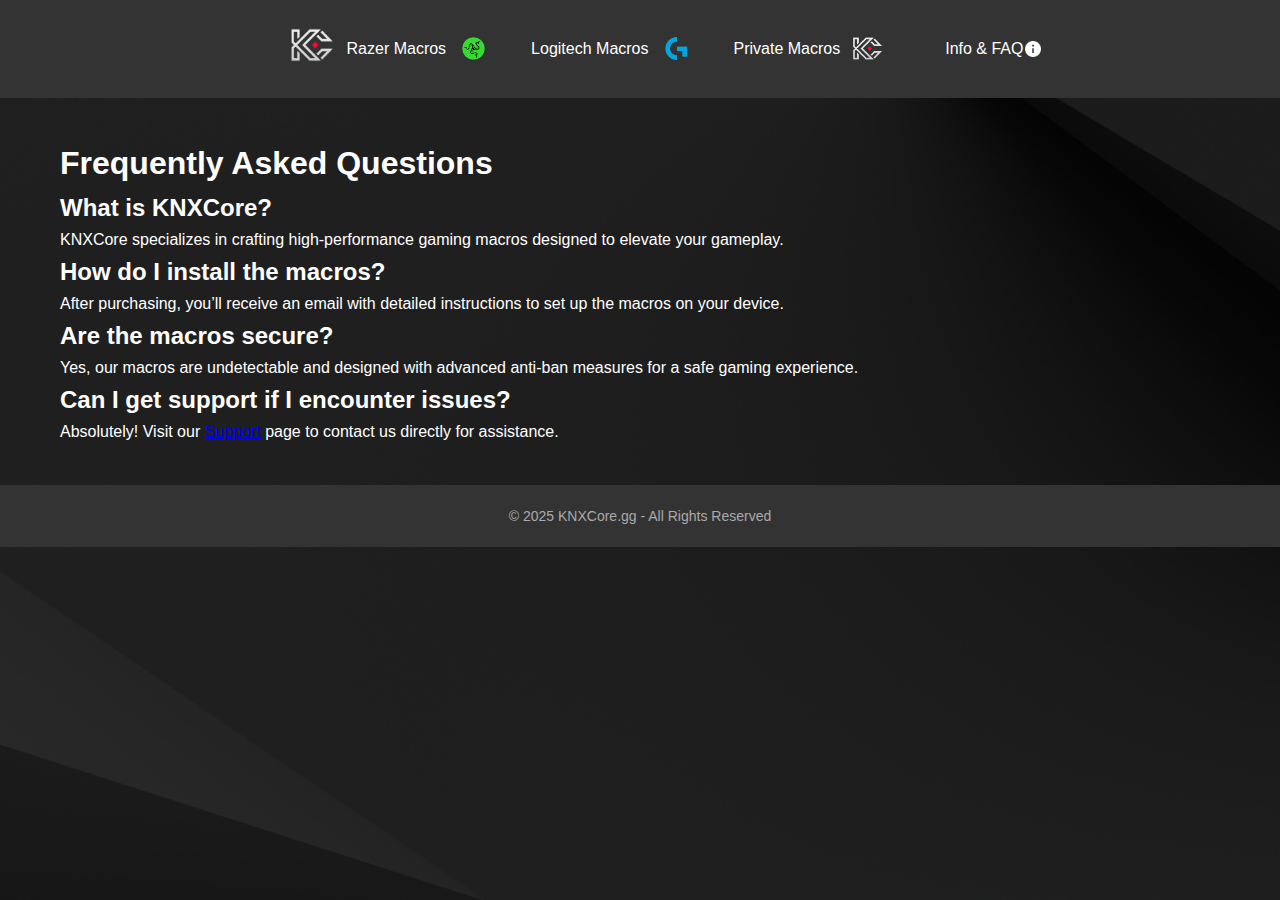
<file: faq.html>
<!DOCTYPE html>
<html lang="en">
<head>
  <meta charset="UTF-8">
  <meta name="viewport" content="width=device-width, initial-scale=1.0">
  <title>KNXCore | FAQ</title>
  <link rel="stylesheet" href="styles.css">
</head>
<body>

<!-- Header with logo and centered navigation menu -->
<header>
  <div class="logo">
    <a href="index.html"><img src="images/knxcore.png" alt="KNXCore Logo" class="logo-img"></a>
  </div>
  <nav>
    <ul>
      <li>
        <a href="#">Razer Macros<img src="images/razer-logo.png" alt="Razer Logo" class="program-logo"></a>
        <ul class="dropdown">
          <li><a href="razer-apex-legends.html"><img src="images/apex-legends-logo.png" alt="Apex Legends" class="game-logo"> Apex Legends</a></li>
          <li><a href="razer-bo6.html"><img src="images/bo6-logo.png" alt="Call of Duty" class="game-logo"> Black Ops 6</a></li>
          <li><a href="razer-mw3.html"><img src="images/mw3-logo.png" alt="Call of Duty" class="game-logo"> Modern Warfare 3</a></li>
          <li><a href="razer-cs2.html"><img src="images/cs2-logo.png" alt="CS2" class="game-logo"> CS2</a></li>
          <li><a href="razer-valorant.html"><img src="images/valorant-logo.png" alt="VAL" class="game-logo"> Valorant</a></li>
          <li><a href="razer-rust.html"><img src="images/rust-logo.png" alt="RUST" class="game-logo"> Rust</a></li>
          <li><a href="razer-the-finals.html"><img src="images/thefinals-logo.png" alt="THE FINALS" class="game-logo"> The Finals</a></li>
          <li><a href="razer-rainbow-six.html"><img src="images/rainbow6-logo.png" alt="Rainbow Six" class="game-logo"> Rainbow Six</a></li>
          <li><a href="razer-pubg.html"><img src="images/pubg-logo.png" alt="PUBG" class="game-logo"> PUBG</a></li>
        </ul>
      </li>
      <ul>
      <li>
        <a href="#">Logitech Macros<img src="images/logitech-logo.png" alt="Logitech Logo" class="program-logo"></a>
        <ul class="dropdown">
          <li><a href="logitech-apex-legends.html"><img src="images/apex-legends-logo.png" alt="Apex Legends" class="game-logo"> Apex Legends</a></li>
          <li><a href="logitech-bo6.html"><img src="images/bo6-logo.png" alt="Call of Duty" class="game-logo"> Black Ops 6</a></li>
          <li><a href="logitech-mw3.html"><img src="images/mw3-logo.png" alt="Call of Duty" class="game-logo"> Modern Warfare 3</a></li>
          <li><a href="logitech-cs2.html"><img src="images/cs2-logo.png" alt="CS2" class="game-logo"> CS2</a></li>
          <li><a href="logitech-valorant.html"><img src="images/valorant-logo.png" alt="VAL" class="game-logo"> Valorant</a></li>
          <li><a href="logitech-rust.html"><img src="images/rust-logo.png" alt="RUST" class="game-logo"> Rust</a></li>
          <li><a href="logitech-the-finals.html"><img src="images/thefinals-logo.png" alt="THE FINALS" class="game-logo"> The Finals</a></li>
          <li><a href="logitech-rainbow-six.html"><img src="images/rainbow6-logo.png" alt="Rainbow Six" class="game-logo"> Rainbow Six</a></li>
          <li><a href="logitech-pubg.html"><img src="images/pubg-logo.png" alt="PUBG" class="game-logo"> PUBG</a></li>
        </ul>
      </li>
      <ul>
      <li>
        <a href="#">Private Macros<img src="images/knxcore.png" alt="Logitech Logo" class="program-logo"></a>
        <ul class="dropdown">
          <li><a href="private-apex-legends.html"><img src="images/apex-legends-logo.png" alt="Apex Legends" class="game-logo"> Apex Legends</a></li>
          <li><a href="private-bo6.html"><img src="images/bo6-logo.png" alt="Call of Duty" class="game-logo"> Black Ops 6</a></li>
          <li><a href="priavte-mw3.html"><img src="images/mw3-logo.png" alt="Call of Duty" class="game-logo"> Modern Warfare 3</a></li>
          <li><a href="private-cs2.html"><img src="images/cs2-logo.png" alt="CS2" class="game-logo"> CS2</a></li>
          <li><a href="private-valorant.html"><img src="images/valorant-logo.png" alt="VAL" class="game-logo"> Valorant</a></li>
          <li><a href="private-rust.html"><img src="images/rust-logo.png" alt="RUST" class="game-logo"> Rust</a></li>
          <li><a href="private-the-finals.html"><img src="images/thefinals-logo.png" alt="THE FINALS" class="game-logo"> The Finals</a></li>
          <li><a href="private-rainbow-six.html"><img src="images/rainbow6-logo.png" alt="Rainbow Six" class="game-logo"> Rainbow Six</a></li>
          <li><a href="private-pubg.html"><img src="images/pubg-logo.png" alt="PUBG" class="game-logo"> PUBG</a></li>
        </ul>
      </li>
      <li>
        <li>
          <a href="#">Info & FAQ<img src="icons/info-icon.png" alt="Info Logo" class="info-logo"></a>
          <ul class="dropdown info-dropdown">
            <div class="dropdown-column">
              <li><a href="logitech-install-instructions.html"><img src="images/logitech-logo.png" alt="Logitech" class="game-logo2"> Logitech Install Instructions</a></li>
              <li><a href="razer-install-instructions.html"><img src="images/razer-logo.png" alt="Razer" class="game-logo2"> Razer Install Instructions</a></li>
            </div>
            <div class="dropdown-column">
              <li><a href="faq.html"><img src="icons/faq-icon.png" alt="FAQ" class="icon-logo"> FAQ</a></li>
              <li><a href="support.html"><img src="icons/support-icon.png" alt="Support" class="icon-logo"> Support</a></li>
              <li><a href="contact.html"><img src="icons/contact-icon.png" alt="Contact" class="icon-logo"> Contact</a></li>
            </div>
            <div class="dropdown-column">
              <li><a href="#"><img src="icons/discord-icon.png" alt="Discord" class="social-logo"> Discord</a></li>
              <li><a href="#"><img src="icons/x-icon.png" alt="X" class="social-logo"> X</a></li>
              <li><a href="#"><img src="icons/youtube-icon.png" alt="YouTube" class="social-logo"> YouTube</a></li>
            </div>
          </ul>
        </li>
  </nav>
</header>

  <!-- FAQ Section -->
  <main class="faq">
    <h1>Frequently Asked Questions</h1>
    <div class="faq-item">
      <h2>What is KNXCore?</h2>
      <p>KNXCore specializes in crafting high-performance gaming macros designed to elevate your gameplay.</p>
    </div>
    <div class="faq-item">
      <h2>How do I install the macros?</h2>
      <p>After purchasing, you’ll receive an email with detailed instructions to set up the macros on your device.</p>
    </div>
    <div class="faq-item">
      <h2>Are the macros secure?</h2>
      <p>Yes, our macros are undetectable and designed with advanced anti-ban measures for a safe gaming experience.</p>
    </div>
    <div class="faq-item">
      <h2>Can I get support if I encounter issues?</h2>
      <p>Absolutely! Visit our <a href="support.html">Support</a> page to contact us directly for assistance.</p>
    </div>
  </main>

  <!-- Footer -->
  <footer>
    <p>© 2025 KNXCore.gg - All Rights Reserved</p>
  </footer>

</body>
</html>
</file>
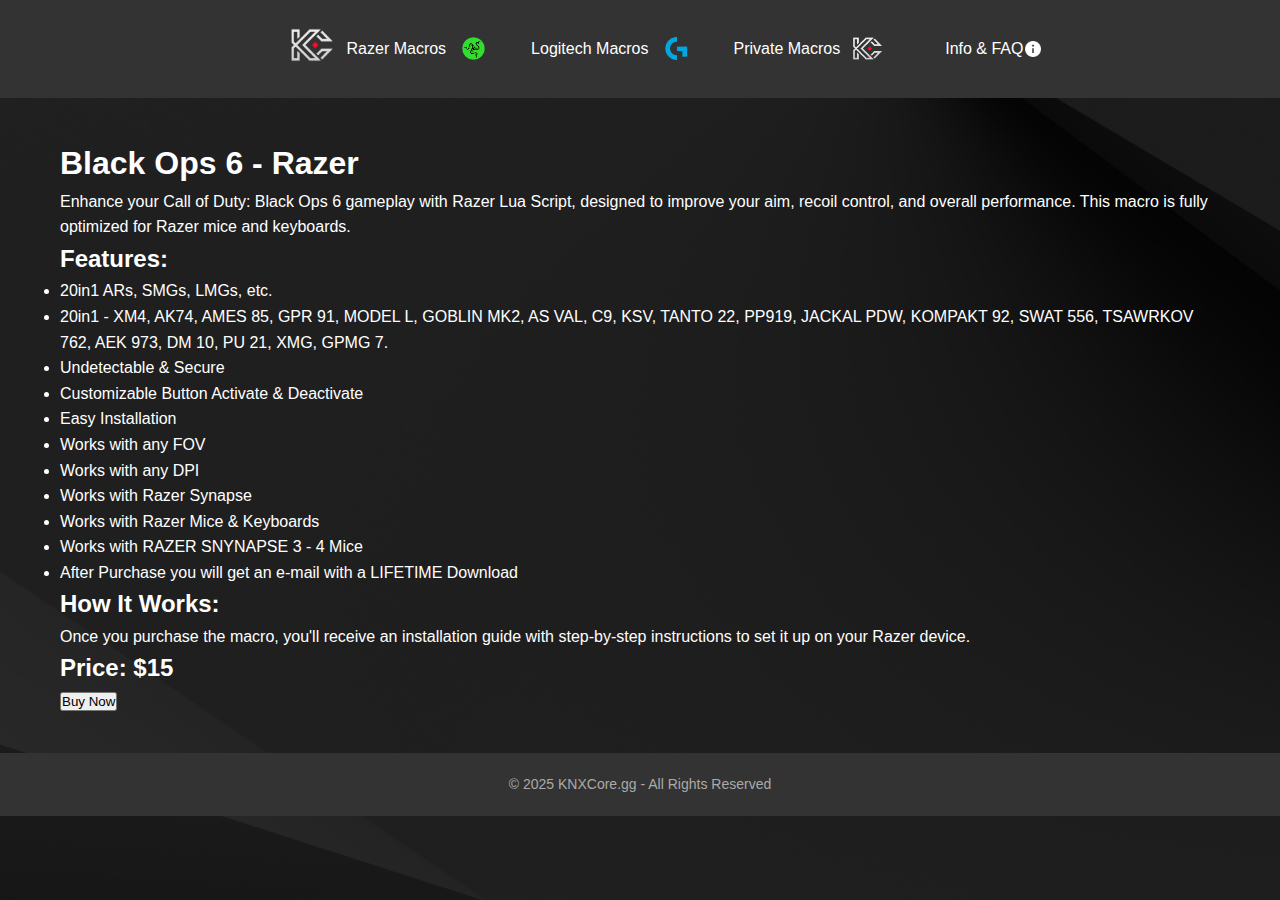
<file: logitech-cod.html>
<!DOCTYPE html>
<html lang="en">
<head>
  <meta charset="UTF-8">
  <meta name="viewport" content="width=device-width, initial-scale=1.0">
  <title>knxcore | black ops 6</title>
  <link rel="stylesheet" href="styles.css">
</head>
<body>

<!-- Header with logo and centered navigation menu -->
<header>
  <div class="logo">
    <a href="index.html"><img src="images/knxcore.png" alt="KNXCore Logo" class="logo-img"></a>
  </div>
  <nav>
    <ul>
      <li>
        <a href="#">Razer Macros<img src="images/razer-logo.png" alt="Razer Logo" class="program-logo"></a>
        <ul class="dropdown">
          <li><a href="razer-apex-legends.html"><img src="images/apex-legends-logo.png" alt="Apex Legends" class="game-logo"> Apex Legends</a></li>
          <li><a href="razer-bo6.html"><img src="images/bo6-logo.png" alt="Call of Duty" class="game-logo"> Black Ops 6</a></li>
          <li><a href="razer-mw3.html"><img src="images/mw3-logo.png" alt="Call of Duty" class="game-logo"> Modern Warfare 3</a></li>
          <li><a href="razer-cs2.html"><img src="images/cs2-logo.png" alt="CS2" class="game-logo"> CS2</a></li>
          <li><a href="razer-valorant.html"><img src="images/valorant-logo.png" alt="VAL" class="game-logo"> Valorant</a></li>
          <li><a href="razer-rust.html"><img src="images/rust-logo.png" alt="RUST" class="game-logo"> Rust</a></li>
          <li><a href="razer-the-finals.html"><img src="images/thefinals-logo.png" alt="THE FINALS" class="game-logo"> The Finals</a></li>
          <li><a href="razer-rainbow-six.html"><img src="images/rainbow6-logo.png" alt="Rainbow Six" class="game-logo"> Rainbow Six</a></li>
          <li><a href="razer-pubg.html"><img src="images/pubg-logo.png" alt="PUBG" class="game-logo"> PUBG</a></li>
        </ul>
      </li>
      <ul>
      <li>
        <a href="#">Logitech Macros<img src="images/logitech-logo.png" alt="Logitech Logo" class="program-logo"></a>
        <ul class="dropdown">
          <li><a href="logitech-apex-legends.html"><img src="images/apex-legends-logo.png" alt="Apex Legends" class="game-logo"> Apex Legends</a></li>
          <li><a href="logitech-bo6.html"><img src="images/bo6-logo.png" alt="Call of Duty" class="game-logo"> Black Ops 6</a></li>
          <li><a href="logitech-mw3.html"><img src="images/mw3-logo.png" alt="Call of Duty" class="game-logo"> Modern Warfare 3</a></li>
          <li><a href="logitech-cs2.html"><img src="images/cs2-logo.png" alt="CS2" class="game-logo"> CS2</a></li>
          <li><a href="logitech-valorant.html"><img src="images/valorant-logo.png" alt="VAL" class="game-logo"> Valorant</a></li>
          <li><a href="logitech-rust.html"><img src="images/rust-logo.png" alt="RUST" class="game-logo"> Rust</a></li>
          <li><a href="logitech-the-finals.html"><img src="images/thefinals-logo.png" alt="THE FINALS" class="game-logo"> The Finals</a></li>
          <li><a href="logitech-rainbow-six.html"><img src="images/rainbow6-logo.png" alt="Rainbow Six" class="game-logo"> Rainbow Six</a></li>
          <li><a href="logitech-pubg.html"><img src="images/pubg-logo.png" alt="PUBG" class="game-logo"> PUBG</a></li>
        </ul>
      </li>
      <ul>
      <li>
        <a href="#">Private Macros<img src="images/knxcore.png" alt="Logitech Logo" class="program-logo"></a>
        <ul class="dropdown">
          <li><a href="private-apex-legends.html"><img src="images/apex-legends-logo.png" alt="Apex Legends" class="game-logo"> Apex Legends</a></li>
          <li><a href="private-bo6.html"><img src="images/bo6-logo.png" alt="Call of Duty" class="game-logo"> Black Ops 6</a></li>
          <li><a href="priavte-mw3.html"><img src="images/mw3-logo.png" alt="Call of Duty" class="game-logo"> Modern Warfare 3</a></li>
          <li><a href="private-cs2.html"><img src="images/cs2-logo.png" alt="CS2" class="game-logo"> CS2</a></li>
          <li><a href="private-valorant.html"><img src="images/valorant-logo.png" alt="VAL" class="game-logo"> Valorant</a></li>
          <li><a href="private-rust.html"><img src="images/rust-logo.png" alt="RUST" class="game-logo"> Rust</a></li>
          <li><a href="private-the-finals.html"><img src="images/thefinals-logo.png" alt="THE FINALS" class="game-logo"> The Finals</a></li>
          <li><a href="private-rainbow-six.html"><img src="images/rainbow6-logo.png" alt="Rainbow Six" class="game-logo"> Rainbow Six</a></li>
          <li><a href="private-pubg.html"><img src="images/pubg-logo.png" alt="PUBG" class="game-logo"> PUBG</a></li>
        </ul>
      </li>
      <li>
        <li>
          <a href="#">Info & FAQ<img src="icons/info-icon.png" alt="Info Logo" class="info-logo"></a>
          <ul class="dropdown info-dropdown">
            <div class="dropdown-column">
              <li><a href="logitech-install-instructions.html"><img src="images/logitech-logo.png" alt="Logitech" class="game-logo2"> Logitech Install Instructions</a></li>
              <li><a href="razer-install-instructions.html"><img src="images/razer-logo.png" alt="Razer" class="game-logo2"> Razer Install Instructions</a></li>
            </div>
            <div class="dropdown-column">
              <li><a href="faq.html"><img src="icons/faq-icon.png" alt="FAQ" class="icon-logo"> FAQ</a></li>
              <li><a href="support.html"><img src="icons/support-icon.png" alt="Support" class="icon-logo"> Support</a></li>
              <li><a href="contact.html"><img src="icons/contact-icon.png" alt="Contact" class="icon-logo"> Contact</a></li>
            </div>
            <div class="dropdown-column">
              <li><a href="#"><img src="icons/discord-icon.png" alt="Discord" class="social-logo"> Discord</a></li>
              <li><a href="#"><img src="icons/x-icon.png" alt="X" class="social-logo"> X</a></li>
              <li><a href="#"><img src="icons/youtube-icon.png" alt="YouTube" class="social-logo"> YouTube</a></li>
            </div>
          </ul>
        </li>
  </nav>
</header>

  <main>
    <section class="script-details">
      <h1>Black Ops 6 - Razer</h1>
      <p>Enhance your Call of Duty: Black Ops 6 gameplay with Razer Lua Script, designed to improve your aim, recoil control, and overall performance. This macro is fully optimized for Razer mice and keyboards.</p>
      
      <h2>Features:</h2>
      <ul>
        <li>20in1 ARs, SMGs, LMGs, etc.</li>
        <li>20in1 - XM4, AK74, AMES 85, GPR 91, MODEL L, GOBLIN MK2, AS VAL, C9, KSV, TANTO 22, PP919, JACKAL PDW, KOMPAKT 92, SWAT 556, TSAWRKOV 762, AEK 973, DM 10, PU 21, XMG, GPMG 7.</li>
        <li>Undetectable & Secure</li>
        <li>Customizable Button Activate & Deactivate</li>
        <li>Easy Installation</li>
        <li>Works with any FOV</li>
        <li>Works with any DPI</li>
        <li>Works with Razer Synapse</li>
        <li>Works with Razer Mice & Keyboards</li>
        <li>Works with RAZER SNYNAPSE 3 - 4 Mice</li>
        <li>After Purchase you will get an e-mail with a LIFETIME Download</li>
      </ul>

      <h2>How It Works:</h2>
      <p>Once you purchase the macro, you'll receive an installation guide with step-by-step instructions to set it up on your Razer device.</p>

      <h2>Price: $15</h2>

      <div class="purchase-section">
        <button onclick="window.location.href='purchase-page.html'">Buy Now</button>
      </div>
    </section>
  </main>

  <footer>
    <p>© 2025 KNXCore.gg - All Rights Reserved</p>
  </footer>

  <script src="script.js"></script>
</body>
</html>
</file>
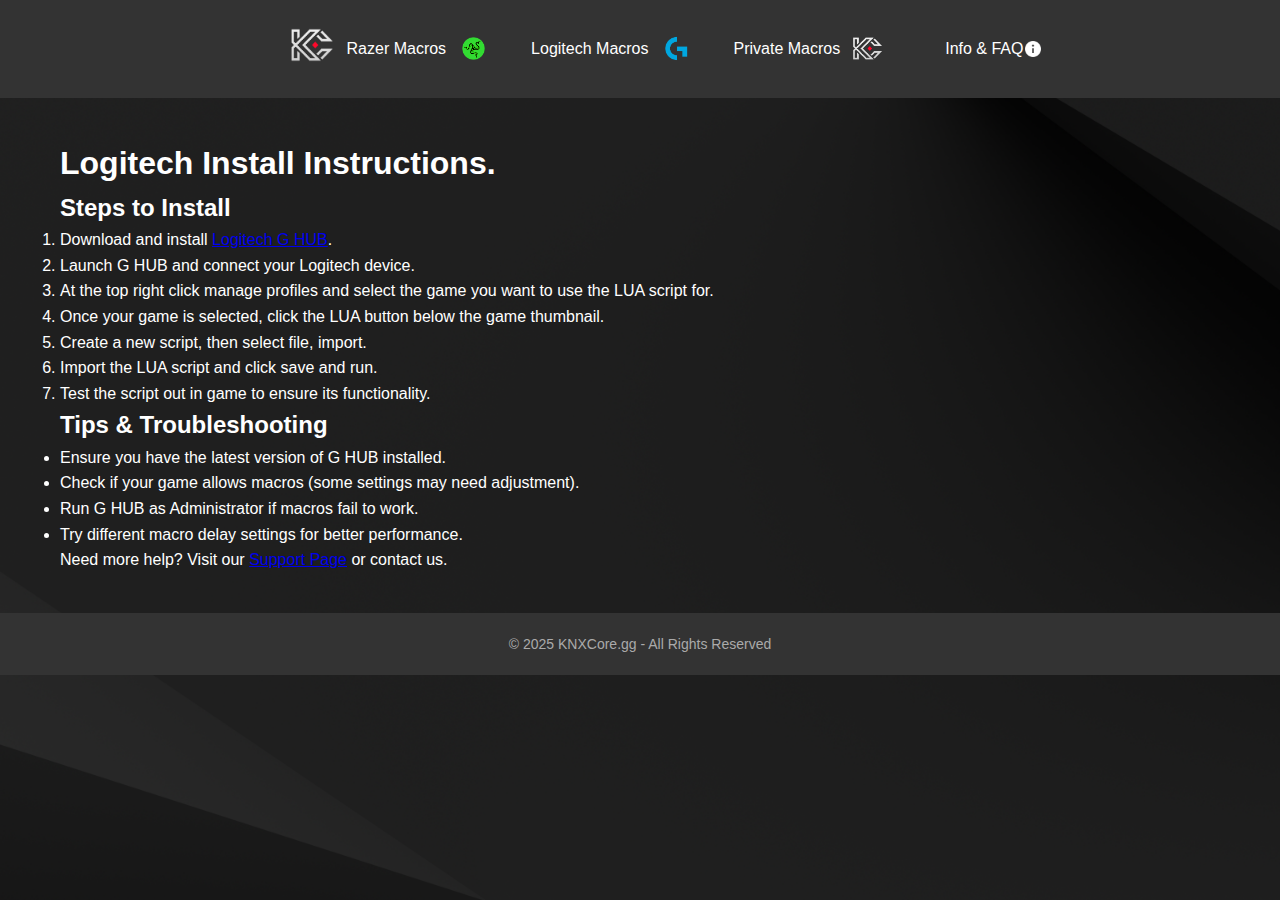
<file: logitech-install-instructions.html>
<!DOCTYPE html>
<html lang="en">
<head>
  <meta charset="UTF-8">
  <meta name="viewport" content="width=device-width, initial-scale=1.0">
  <title>KNXCore | FAQ</title>
  <link rel="stylesheet" href="styles.css">
</head>
<body>

<!-- Header with logo and centered navigation menu -->
<header>
  <div class="logo">
    <a href="index.html"><img src="images/knxcore.png" alt="KNXCore Logo" class="logo-img"></a>
  </div>
  <nav>
    <ul>
      <li>
        <a href="#">Razer Macros<img src="images/razer-logo.png" alt="Razer Logo" class="program-logo"></a>
        <ul class="dropdown">
          <li><a href="razer-apex-legends.html"><img src="images/apex-legends-logo.png" alt="Apex Legends" class="game-logo"> Apex Legends</a></li>
          <li><a href="razer-bo6.html"><img src="images/bo6-logo.png" alt="Call of Duty" class="game-logo"> Black Ops 6</a></li>
          <li><a href="razer-mw3.html"><img src="images/mw3-logo.png" alt="Call of Duty" class="game-logo"> Modern Warfare 3</a></li>
          <li><a href="razer-cs2.html"><img src="images/cs2-logo.png" alt="CS2" class="game-logo"> CS2</a></li>
          <li><a href="razer-valorant.html"><img src="images/valorant-logo.png" alt="VAL" class="game-logo"> Valorant</a></li>
          <li><a href="razer-rust.html"><img src="images/rust-logo.png" alt="RUST" class="game-logo"> Rust</a></li>
          <li><a href="razer-the-finals.html"><img src="images/thefinals-logo.png" alt="THE FINALS" class="game-logo"> The Finals</a></li>
          <li><a href="razer-rainbow-six.html"><img src="images/rainbow6-logo.png" alt="Rainbow Six" class="game-logo"> Rainbow Six</a></li>
          <li><a href="razer-pubg.html"><img src="images/pubg-logo.png" alt="PUBG" class="game-logo"> PUBG</a></li>
        </ul>
      </li>
      <ul>
      <li>
        <a href="#">Logitech Macros<img src="images/logitech-logo.png" alt="Logitech Logo" class="program-logo"></a>
        <ul class="dropdown">
          <li><a href="logitech-apex-legends.html"><img src="images/apex-legends-logo.png" alt="Apex Legends" class="game-logo"> Apex Legends</a></li>
          <li><a href="logitech-bo6.html"><img src="images/bo6-logo.png" alt="Call of Duty" class="game-logo"> Black Ops 6</a></li>
          <li><a href="logitech-mw3.html"><img src="images/mw3-logo.png" alt="Call of Duty" class="game-logo"> Modern Warfare 3</a></li>
          <li><a href="logitech-cs2.html"><img src="images/cs2-logo.png" alt="CS2" class="game-logo"> CS2</a></li>
          <li><a href="logitech-valorant.html"><img src="images/valorant-logo.png" alt="VAL" class="game-logo"> Valorant</a></li>
          <li><a href="logitech-rust.html"><img src="images/rust-logo.png" alt="RUST" class="game-logo"> Rust</a></li>
          <li><a href="logitech-the-finals.html"><img src="images/thefinals-logo.png" alt="THE FINALS" class="game-logo"> The Finals</a></li>
          <li><a href="logitech-rainbow-six.html"><img src="images/rainbow6-logo.png" alt="Rainbow Six" class="game-logo"> Rainbow Six</a></li>
          <li><a href="logitech-pubg.html"><img src="images/pubg-logo.png" alt="PUBG" class="game-logo"> PUBG</a></li>
        </ul>
      </li>
      <ul>
      <li>
        <a href="#">Private Macros<img src="images/knxcore.png" alt="Logitech Logo" class="program-logo"></a>
        <ul class="dropdown">
          <li><a href="private-apex-legends.html"><img src="images/apex-legends-logo.png" alt="Apex Legends" class="game-logo"> Apex Legends</a></li>
          <li><a href="private-bo6.html"><img src="images/bo6-logo.png" alt="Call of Duty" class="game-logo"> Black Ops 6</a></li>
          <li><a href="priavte-mw3.html"><img src="images/mw3-logo.png" alt="Call of Duty" class="game-logo"> Modern Warfare 3</a></li>
          <li><a href="private-cs2.html"><img src="images/cs2-logo.png" alt="CS2" class="game-logo"> CS2</a></li>
          <li><a href="private-valorant.html"><img src="images/valorant-logo.png" alt="VAL" class="game-logo"> Valorant</a></li>
          <li><a href="private-rust.html"><img src="images/rust-logo.png" alt="RUST" class="game-logo"> Rust</a></li>
          <li><a href="private-the-finals.html"><img src="images/thefinals-logo.png" alt="THE FINALS" class="game-logo"> The Finals</a></li>
          <li><a href="private-rainbow-six.html"><img src="images/rainbow6-logo.png" alt="Rainbow Six" class="game-logo"> Rainbow Six</a></li>
          <li><a href="private-pubg.html"><img src="images/pubg-logo.png" alt="PUBG" class="game-logo"> PUBG</a></li>
        </ul>
      </li>
      <li>
        <li>
          <a href="#">Info & FAQ<img src="icons/info-icon.png" alt="Info Logo" class="info-logo"></a>
          <ul class="dropdown info-dropdown">
            <div class="dropdown-column">
              <li><a href="logitech-install-instructions.html"><img src="images/logitech-logo.png" alt="Logitech" class="game-logo2"> Logitech Install Instructions</a></li>
              <li><a href="razer-install-instructions.html"><img src="images/razer-logo.png" alt="Razer" class="game-logo2"> Razer Install Instructions</a></li>
            </div>
            <div class="dropdown-column">
              <li><a href="faq.html"><img src="icons/faq-icon.png" alt="FAQ" class="icon-logo"> FAQ</a></li>
              <li><a href="support.html"><img src="icons/support-icon.png" alt="Support" class="icon-logo"> Support</a></li>
              <li><a href="contact.html"><img src="icons/contact-icon.png" alt="Contact" class="icon-logo"> Contact</a></li>
            </div>
            <div class="dropdown-column">
              <li><a href="#"><img src="icons/discord-icon.png" alt="Discord" class="social-logo"> Discord</a></li>
              <li><a href="#"><img src="icons/x-icon.png" alt="X" class="social-logo"> X</a></li>
              <li><a href="#"><img src="icons/youtube-icon.png" alt="YouTube" class="social-logo"> YouTube</a></li>
            </div>
          </ul>
        </li>
  </nav>
</header>

  <!-- FAQ Section -->
  <main class="install-page">
    <h1>Logitech Install Instructions.</h1>
    
    <section class="install-guide">
        <h2>Steps to Install</h2>
        <ol>
            <li>Download and install <a href="https://www.logitechg.com/en-us/innovation/g-hub.html?srsltid=AfmBOor56aU1ONJ9r2M-JiyXKtgPmFXhRB1AwqPCE8nToDPQEQXOnJXi" target="_blank">Logitech G HUB</a>.</li>
            <li>Launch G HUB and connect your Logitech device.</li>
            <li>At the top right click manage profiles and select the game you want to use the LUA script for.</li>
            <li>Once your game is selected, click the LUA button below the game thumbnail.</li>
            <li>Create a new script, then select file, import.</li>
            <li>Import the LUA script and click save and run.</li>
            <li>Test the script out in game to ensure its functionality.</li>
        </ol>
    </section>
  
    <section class="tips">
        <h2>Tips & Troubleshooting</h2>
        <ul>
            <li>Ensure you have the latest version of G HUB installed.</li>
            <li>Check if your game allows macros (some settings may need adjustment).</li>
            <li>Run G HUB as Administrator if macros fail to work.</li>
            <li>Try different macro delay settings for better performance.</li>
        </ul>
    </section>
  
    <div class="contact">
        <p>Need more help? Visit our <a href="support.html">Support Page</a> or contact us.</p>
    </div>
  </main>

  <!-- Footer -->
  <footer>
    <p>© 2025 KNXCore.gg - All Rights Reserved</p>
  </footer>

</body>
</html>
</file>
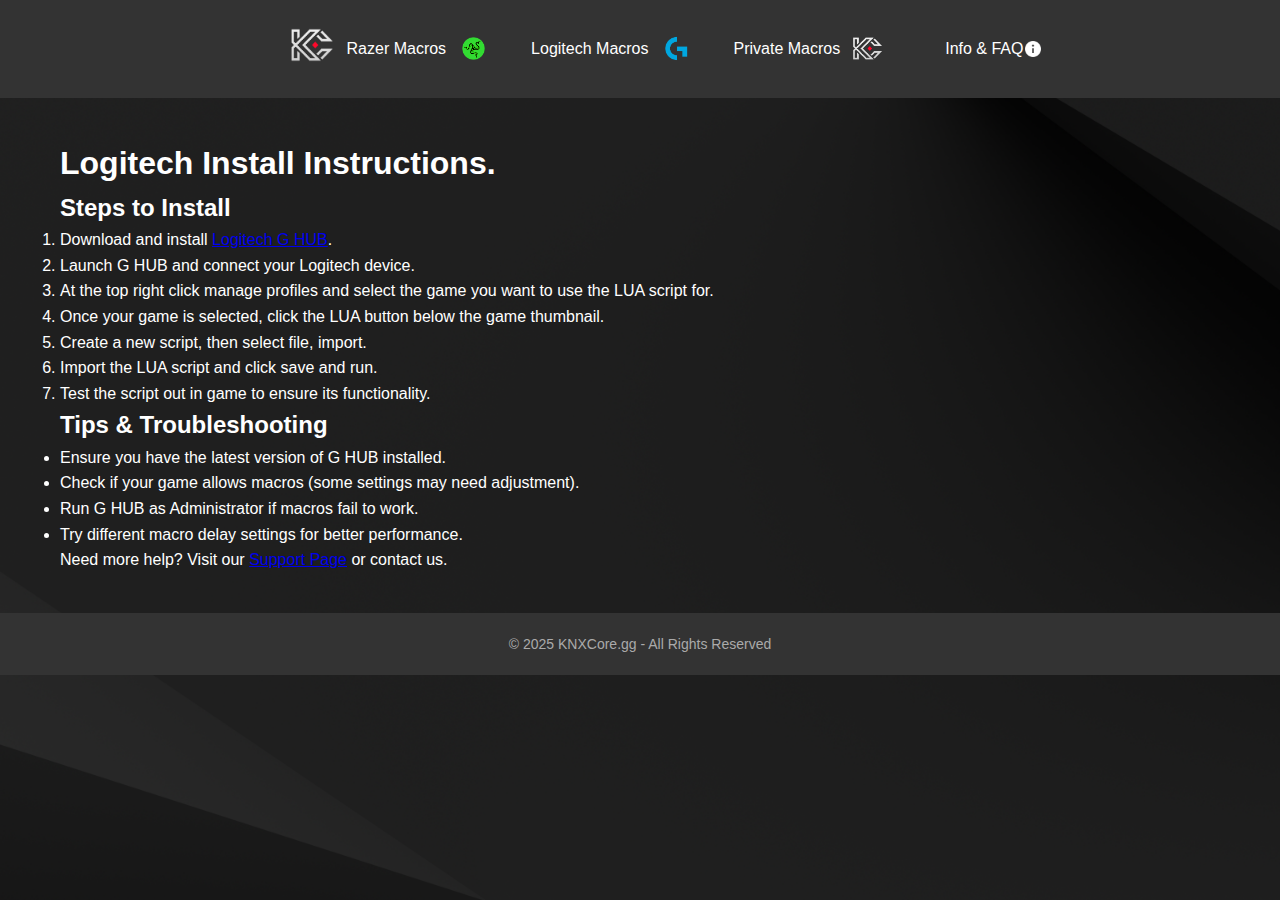
<file: razer-install-instructions.html>
<!DOCTYPE html>
<html lang="en">
<head>
  <meta charset="UTF-8">
  <meta name="viewport" content="width=device-width, initial-scale=1.0">
  <title>KNXCore | FAQ</title>
  <link rel="stylesheet" href="styles.css">
</head>
<body>

<!-- Header with logo and centered navigation menu -->
<header>
  <div class="logo">
    <a href="index.html"><img src="images/knxcore.png" alt="KNXCore Logo" class="logo-img"></a>
  </div>
  <nav>
    <ul>
      <li>
        <a href="#">Razer Macros<img src="images/razer-logo.png" alt="Razer Logo" class="program-logo"></a>
        <ul class="dropdown">
          <li><a href="razer-apex-legends.html"><img src="images/apex-legends-logo.png" alt="Apex Legends" class="game-logo"> Apex Legends</a></li>
          <li><a href="razer-bo6.html"><img src="images/bo6-logo.png" alt="Call of Duty" class="game-logo"> Black Ops 6</a></li>
          <li><a href="razer-mw3.html"><img src="images/mw3-logo.png" alt="Call of Duty" class="game-logo"> Modern Warfare 3</a></li>
          <li><a href="razer-cs2.html"><img src="images/cs2-logo.png" alt="CS2" class="game-logo"> CS2</a></li>
          <li><a href="razer-valorant.html"><img src="images/valorant-logo.png" alt="VAL" class="game-logo"> Valorant</a></li>
          <li><a href="razer-rust.html"><img src="images/rust-logo.png" alt="RUST" class="game-logo"> Rust</a></li>
          <li><a href="razer-the-finals.html"><img src="images/thefinals-logo.png" alt="THE FINALS" class="game-logo"> The Finals</a></li>
          <li><a href="razer-rainbow-six.html"><img src="images/rainbow6-logo.png" alt="Rainbow Six" class="game-logo"> Rainbow Six</a></li>
          <li><a href="razer-pubg.html"><img src="images/pubg-logo.png" alt="PUBG" class="game-logo"> PUBG</a></li>
        </ul>
      </li>
      <ul>
      <li>
        <a href="#">Logitech Macros<img src="images/logitech-logo.png" alt="Logitech Logo" class="program-logo"></a>
        <ul class="dropdown">
          <li><a href="logitech-apex-legends.html"><img src="images/apex-legends-logo.png" alt="Apex Legends" class="game-logo"> Apex Legends</a></li>
          <li><a href="logitech-bo6.html"><img src="images/bo6-logo.png" alt="Call of Duty" class="game-logo"> Black Ops 6</a></li>
          <li><a href="logitech-mw3.html"><img src="images/mw3-logo.png" alt="Call of Duty" class="game-logo"> Modern Warfare 3</a></li>
          <li><a href="logitech-cs2.html"><img src="images/cs2-logo.png" alt="CS2" class="game-logo"> CS2</a></li>
          <li><a href="logitech-valorant.html"><img src="images/valorant-logo.png" alt="VAL" class="game-logo"> Valorant</a></li>
          <li><a href="logitech-rust.html"><img src="images/rust-logo.png" alt="RUST" class="game-logo"> Rust</a></li>
          <li><a href="logitech-the-finals.html"><img src="images/thefinals-logo.png" alt="THE FINALS" class="game-logo"> The Finals</a></li>
          <li><a href="logitech-rainbow-six.html"><img src="images/rainbow6-logo.png" alt="Rainbow Six" class="game-logo"> Rainbow Six</a></li>
          <li><a href="logitech-pubg.html"><img src="images/pubg-logo.png" alt="PUBG" class="game-logo"> PUBG</a></li>
        </ul>
      </li>
      <ul>
      <li>
        <a href="#">Private Macros<img src="images/knxcore.png" alt="Logitech Logo" class="program-logo"></a>
        <ul class="dropdown">
          <li><a href="private-apex-legends.html"><img src="images/apex-legends-logo.png" alt="Apex Legends" class="game-logo"> Apex Legends</a></li>
          <li><a href="private-bo6.html"><img src="images/bo6-logo.png" alt="Call of Duty" class="game-logo"> Black Ops 6</a></li>
          <li><a href="priavte-mw3.html"><img src="images/mw3-logo.png" alt="Call of Duty" class="game-logo"> Modern Warfare 3</a></li>
          <li><a href="private-cs2.html"><img src="images/cs2-logo.png" alt="CS2" class="game-logo"> CS2</a></li>
          <li><a href="private-valorant.html"><img src="images/valorant-logo.png" alt="VAL" class="game-logo"> Valorant</a></li>
          <li><a href="private-rust.html"><img src="images/rust-logo.png" alt="RUST" class="game-logo"> Rust</a></li>
          <li><a href="private-the-finals.html"><img src="images/thefinals-logo.png" alt="THE FINALS" class="game-logo"> The Finals</a></li>
          <li><a href="private-rainbow-six.html"><img src="images/rainbow6-logo.png" alt="Rainbow Six" class="game-logo"> Rainbow Six</a></li>
          <li><a href="private-pubg.html"><img src="images/pubg-logo.png" alt="PUBG" class="game-logo"> PUBG</a></li>
        </ul>
      </li>
      <li>
        <li>
          <a href="#">Info & FAQ<img src="icons/info-icon.png" alt="Info Logo" class="info-logo"></a>
          <ul class="dropdown info-dropdown">
            <div class="dropdown-column">
              <li><a href="logitech-install-instructions.html"><img src="images/logitech-logo.png" alt="Logitech" class="game-logo2"> Logitech Install Instructions</a></li>
              <li><a href="razer-install-instructions.html"><img src="images/razer-logo.png" alt="Razer" class="game-logo2"> Razer Install Instructions</a></li>
            </div>
            <div class="dropdown-column">
              <li><a href="faq.html"><img src="icons/faq-icon.png" alt="FAQ" class="icon-logo"> FAQ</a></li>
              <li><a href="support.html"><img src="icons/support-icon.png" alt="Support" class="icon-logo"> Support</a></li>
              <li><a href="contact.html"><img src="icons/contact-icon.png" alt="Contact" class="icon-logo"> Contact</a></li>
            </div>
            <div class="dropdown-column">
              <li><a href="#"><img src="icons/discord-icon.png" alt="Discord" class="social-logo"> Discord</a></li>
              <li><a href="#"><img src="icons/x-icon.png" alt="X" class="social-logo"> X</a></li>
              <li><a href="#"><img src="icons/youtube-icon.png" alt="YouTube" class="social-logo"> YouTube</a></li>
            </div>
          </ul>
        </li>
  </nav>
</header>

<main class="install-page">
  <h1>Logitech Install Instructions.</h1>
  
  <section class="install-guide">
      <h2>Steps to Install</h2>
      <ol>
          <li>Download and install <a href="https://www.logitechg.com/en-us/innovation/g-hub.html?srsltid=AfmBOor56aU1ONJ9r2M-JiyXKtgPmFXhRB1AwqPCE8nToDPQEQXOnJXi" target="_blank">Logitech G HUB</a>.</li>
          <li>Launch G HUB and connect your Logitech device.</li>
          <li>At the top right click manage profiles and select the game you want to use the LUA script for.</li>
          <li>Once your game is selected, click the LUA button below the game thumbnail.</li>
          <li>Create a new script, then select file, import.</li>
          <li>Import the LUA script and click save and run.</li>
          <li>Test the script out in game to ensure its functionality.</li>
      </ol>
  </section>

  <section class="tips">
      <h2>Tips & Troubleshooting</h2>
      <ul>
          <li>Ensure you have the latest version of G HUB installed.</li>
          <li>Check if your game allows macros (some settings may need adjustment).</li>
          <li>Run G HUB as Administrator if macros fail to work.</li>
          <li>Try different macro delay settings for better performance.</li>
      </ul>
  </section>

  <div class="contact">
      <p>Need more help? Visit our <a href="support.html">Support Page</a> or contact us.</p>
  </div>
</main>

  <!-- Footer -->
  <footer>
    <p>© 2025 KNXCore.gg - All Rights Reserved</p>
  </footer>

</body>
</html>
</file>
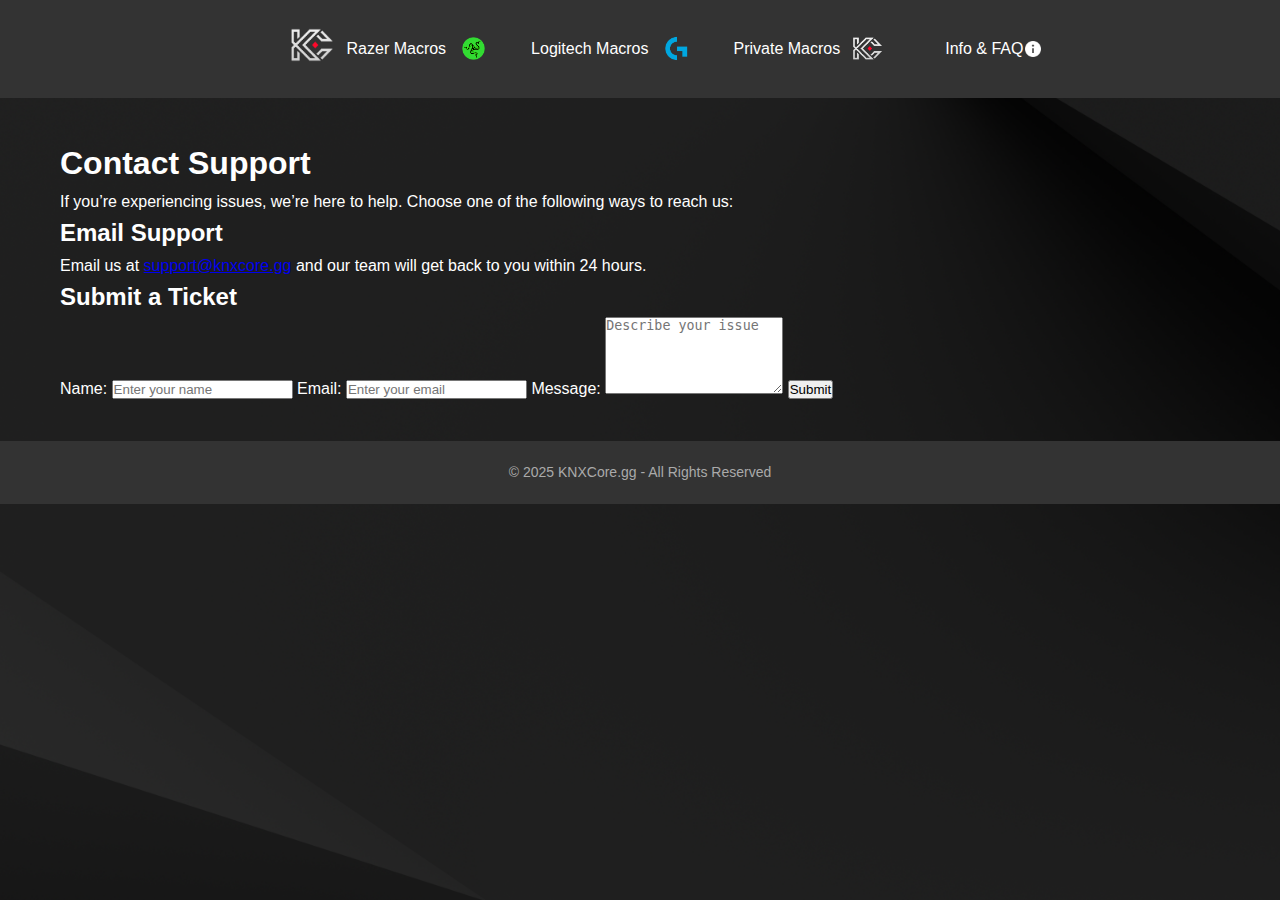
<file: support.html>
<!DOCTYPE html>
<html lang="en">
<head>
  <meta charset="UTF-8">
  <meta name="viewport" content="width=device-width, initial-scale=1.0">
  <title>KNXCore | Support</title>
  <link rel="stylesheet" href="styles.css">
</head>
<body>

  <!-- Header with logo and centered navigation menu -->
  <header>
    <div class="logo">
      <a href="index.html"><img src="images/knxcore.png" alt="KNXCore Logo" class="logo-img"></a>
    </div>
    <nav>
      <ul>
        <li>
          <a href="#">Razer Macros<img src="images/razer-logo.png" alt="Razer Logo" class="program-logo"></a>
          <ul class="dropdown">
            <li><a href="razer-apex-legends.html"><img src="images/apex-legends-logo.png" alt="Apex Legends" class="game-logo"> Apex Legends</a></li>
            <li><a href="razer-bo6.html"><img src="images/bo6-logo.png" alt="Call of Duty" class="game-logo"> Black Ops 6</a></li>
            <li><a href="razer-mw3.html"><img src="images/mw3-logo.png" alt="Call of Duty" class="game-logo"> Modern Warfare 3</a></li>
            <li><a href="razer-cs2.html"><img src="images/cs2-logo.png" alt="CS2" class="game-logo"> CS2</a></li>
            <li><a href="razer-valorant.html"><img src="images/valorant-logo.png" alt="VAL" class="game-logo"> Valorant</a></li>
            <li><a href="razer-rust.html"><img src="images/rust-logo.png" alt="RUST" class="game-logo"> Rust</a></li>
            <li><a href="razer-the-finals.html"><img src="images/thefinals-logo.png" alt="THE FINALS" class="game-logo"> The Finals</a></li>
            <li><a href="razer-rainbow-six.html"><img src="images/rainbow6-logo.png" alt="Rainbow Six" class="game-logo"> Rainbow Six</a></li>
            <li><a href="razer-pubg.html"><img src="images/pubg-logo.png" alt="PUBG" class="game-logo"> PUBG</a></li>
          </ul>
        </li>
        <ul>
        <li>
          <a href="#">Logitech Macros<img src="images/logitech-logo.png" alt="Logitech Logo" class="program-logo"></a>
          <ul class="dropdown">
            <li><a href="logitech-apex-legends.html"><img src="images/apex-legends-logo.png" alt="Apex Legends" class="game-logo"> Apex Legends</a></li>
            <li><a href="logitech-bo6.html"><img src="images/bo6-logo.png" alt="Call of Duty" class="game-logo"> Black Ops 6</a></li>
            <li><a href="logitech-mw3.html"><img src="images/mw3-logo.png" alt="Call of Duty" class="game-logo"> Modern Warfare 3</a></li>
            <li><a href="logitech-cs2.html"><img src="images/cs2-logo.png" alt="CS2" class="game-logo"> CS2</a></li>
            <li><a href="logitech-valorant.html"><img src="images/valorant-logo.png" alt="VAL" class="game-logo"> Valorant</a></li>
            <li><a href="logitech-rust.html"><img src="images/rust-logo.png" alt="RUST" class="game-logo"> Rust</a></li>
            <li><a href="logitech-the-finals.html"><img src="images/thefinals-logo.png" alt="THE FINALS" class="game-logo"> The Finals</a></li>
            <li><a href="logitech-rainbow-six.html"><img src="images/rainbow6-logo.png" alt="Rainbow Six" class="game-logo"> Rainbow Six</a></li>
            <li><a href="logitech-pubg.html"><img src="images/pubg-logo.png" alt="PUBG" class="game-logo"> PUBG</a></li>
          </ul>
        </li>
        <ul>
        <li>
          <a href="#">Private Macros<img src="images/knxcore.png" alt="Logitech Logo" class="program-logo"></a>
          <ul class="dropdown">
            <li><a href="private-apex-legends.html"><img src="images/apex-legends-logo.png" alt="Apex Legends" class="game-logo"> Apex Legends</a></li>
            <li><a href="private-bo6.html"><img src="images/bo6-logo.png" alt="Call of Duty" class="game-logo"> Black Ops 6</a></li>
            <li><a href="priavte-mw3.html"><img src="images/mw3-logo.png" alt="Call of Duty" class="game-logo"> Modern Warfare 3</a></li>
            <li><a href="private-cs2.html"><img src="images/cs2-logo.png" alt="CS2" class="game-logo"> CS2</a></li>
            <li><a href="private-valorant.html"><img src="images/valorant-logo.png" alt="VAL" class="game-logo"> Valorant</a></li>
            <li><a href="private-rust.html"><img src="images/rust-logo.png" alt="RUST" class="game-logo"> Rust</a></li>
            <li><a href="private-the-finals.html"><img src="images/thefinals-logo.png" alt="THE FINALS" class="game-logo"> The Finals</a></li>
            <li><a href="private-rainbow-six.html"><img src="images/rainbow6-logo.png" alt="Rainbow Six" class="game-logo"> Rainbow Six</a></li>
            <li><a href="private-pubg.html"><img src="images/pubg-logo.png" alt="PUBG" class="game-logo"> PUBG</a></li>
          </ul>
        </li>
        <li>
          <li>
            <a href="#">Info & FAQ<img src="icons/info-icon.png" alt="Info Logo" class="info-logo"></a>
            <ul class="dropdown info-dropdown">
              <div class="dropdown-column">
                <li><a href="logitech-install-instructions.html"><img src="images/logitech-logo.png" alt="Logitech" class="game-logo2"> Logitech Install Instructions</a></li>
                <li><a href="razer-install-instructions.html"><img src="images/razer-logo.png" alt="Razer" class="game-logo2"> Razer Install Instructions</a></li>
              </div>
              <div class="dropdown-column">
                <li><a href="faq.html"><img src="icons/faq-icon.png" alt="FAQ" class="icon-logo"> FAQ</a></li>
                <li><a href="support.html"><img src="icons/support-icon.png" alt="Support" class="icon-logo"> Support</a></li>
                <li><a href="contact.html"><img src="icons/contact-icon.png" alt="Contact" class="icon-logo"> Contact</a></li>
              </div>
              <div class="dropdown-column">
                <li><a href="#"><img src="icons/discord-icon.png" alt="Discord" class="social-logo"> Discord</a></li>
                <li><a href="#"><img src="icons/x-icon.png" alt="X" class="social-logo"> X</a></li>
                <li><a href="#"><img src="icons/youtube-icon.png" alt="YouTube" class="social-logo"> YouTube</a></li>
              </div>
            </ul>
          </li>
    </nav>
  </header>

  <!-- Support Section -->
  <main class="support">
    <h1>Contact Support</h1>
    <p>If you’re experiencing issues, we’re here to help. Choose one of the following ways to reach us:</p>
    
    <h2>Email Support</h2>
    <p>Email us at <a href="mailto:support@knxcore.gg">support@knxcore.gg</a> and our team will get back to you within 24 hours.</p>
    
    <h2>Submit a Ticket</h2>
    <form action="#" method="POST" class="support-form">
      <label for="name">Name:</label>
      <input type="text" id="name" name="name" placeholder="Enter your name" required>

      <label for="email">Email:</label>
      <input type="email" id="email" name="email" placeholder="Enter your email" required>

      <label for="message">Message:</label>
      <textarea id="message" name="message" rows="5" placeholder="Describe your issue" required></textarea>

      <button type="submit">Submit</button>
    </form>
  </main>

  <!-- Footer -->
  <footer>
    <p>© 2025 KNXCore.gg - All Rights Reserved</p>
  </footer>

</body>
</html>
</file>
<file: styles.css>
/* Reset default styles */
* {
  margin: 0;
  padding: 0;
  box-sizing: border-box;
}

/* Body and general styling */
body {
  font-family: Arial, sans-serif;
  background: url('images/background.png') no-repeat center center fixed;
  background-size: cover;
  color: white;
  line-height: 1.6;
}

/* Header Section */
header {
  background-color: #333;
  padding: 20px;
  display: flex;
  justify-content: center; /* Center navigation and logo */
  align-items: center;
}

.logo-img {
  height: 50px; /* Adjust logo size */
  margin-left: 100px;
}

/* Navigation Menu */
nav ul {
  list-style-type: none;
  display: flex;
  margin: 0;
  padding: 0;
  align-items: center;
}

nav ul li {
  margin-right: 20px;
  position: relative;
}

nav ul li a {
  color: white;
  text-decoration: none;
  font-size: 16px;
  padding: 10px;
  display: flex;
  align-items: center;
  transition: background-color 0.3s;
}

nav ul li a:hover {
  background-color: #444;
  border-radius: 5px;
}

/* Dropdown Menu */
nav ul li:hover .dropdown {
  display: block;
}

.dropdown {
  display: none;
  position: absolute;
  top: 100%;
  left: 0;
  background-color: #444;
  border-radius: 5px;
  padding: 10px 0;
  min-width: 200px;
  z-index: 10;
}

.dropdown li a {
  padding: 10px 15px;
  display: flex;
  align-items: center;
  color: white;
  text-decoration: none;
}

.dropdown li a:hover {
  background-color: #666;
  border-radius: 5px;
}

/* Icon logos */
.icon-logo {
  height: 23px;
  margin-right: 10px;
  vertical-align: middle;
}

/* Social logos */
.social-logo {
  height: 23px;
  margin-right: 10px;
  vertical-align: middle;
}

/* Program logos */
.program-logo {
  height: 35px;
  margin-left: 10px;
  vertical-align: middle;
}

/* Info logos */
.info-logo {
  height: 20px;
  margin-right: 20px;
  vertical-align: middle;
}

/* Game logos */
.game-logo {
  height: 30px;
  margin-right: 10px;
}

/* Game logos */
.game-logo2 {
  height: 30px;
  margin-right: 10px;
}

/* Main Content */
main {
  padding: 40px 20px;
  max-width: 1200px;
  margin: 0 auto;
}

/* Introduction Section */
.intro {
  text-align: center;
  margin-bottom: 50px;
}

.intro h1 {
  font-size: 36px;
  margin-bottom: 20px;
}

.intro p {
  font-size: 18px;
  margin-bottom: 30px;
}

.intro-image {
  max-width: 1000px;
  border-radius: 8px;
}

.intro-video {
  max-width: 400px;
  border-radius: 8px;
}

/* Categories Section */
.categories {
  text-align: center;
  margin-bottom: 50px;
}

.categories h2 {
  font-size: 28px;
  margin-bottom: 30px;
}

.category-grid {
  display: grid;
  grid-template-columns: repeat(auto-fit, minmax(250px, 1fr));
  gap: 20px;
}

.category-card {
  background-color: #222;
  border-radius: 8px;
  padding: 20px;
  text-align: center;
  color: white;
  transition: transform 0.3s, box-shadow 0.3s;
}

.category-card img {
  max-width: 100%;
  border-radius: 8px;
  margin-bottom: 15px;
}

.category-card h3 {
  font-size: 20px;
  margin-bottom: 10px;
}

.category-card p {
  font-size: 16px;
  margin-bottom: 15px;
}

.category-card:hover {
  transform: scale(1.05);
  box-shadow: 0 4px 10px rgba(0, 0, 0, 0.3);
}

.btn {
  background-color: #00c7cc;
  color: white;
  padding: 10px 20px;
  text-decoration: none;
  border-radius: 5px;
  font-size: 16px;
  display: inline-block;
  transition: background-color 0.3s;
}

.btn:hover {
  background-color: #007f8d;
}

/* Featured Products Section */
.featured-products {
  text-align: center;
}

.featured-products h2 {
  font-size: 28px;
  margin-bottom: 30px;
}

.product-grid {
  display: flex;
  gap: 20px;
  justify-content: center;
  flex-wrap: wrap;
}

.product-card {
  background-color: #222;
  padding: 20px;
  border-radius: 8px;
  text-align: center;
  width: 250px;
  transition: transform 0.3s, box-shadow 0.3s;
}

.product-card img {
  max-width: 100%;
  border-radius: 8px;
  margin-bottom: 15px;
}

.product-card h3 {
  font-size: 20px;
  margin-bottom: 10px;
}

.product-card p {
  font-size: 16px;
  margin-bottom: 10px;
}

/* Preview Video Section */
.preview-video {
  text-align: center;
  margin: 30px 0;
}

.preview-video video {
  max-width: 100%;
  border-radius: 8px;
  box-shadow: 0 4px 10px rgba(0, 0, 0, 0.5);
}

/* Price Section */
.price-section {
  text-align: center;
  margin-top: 20px;
}

.price-section h2 span {
  color: #00c7cc;
  font-weight: bold;
}

.buy-now {
  background-color: #00c7cc;
  color: white;
  padding: 10px 20px;
  border: none;
  border-radius: 5px;
  cursor: pointer;
  font-size: 18px;
  transition: background-color 0.3s;
}

.buy-now:hover {
  background-color: #007f8d;
}

/* Why Choose KNXCore Section */
.why-knxcore {
  text-align: center;
  margin-top: 50px;
}

.why-knxcore h2 {
  font-size: 28px;
  margin-bottom: 20px;
}

.why-knxcore ul {
  list-style: none;
  padding: 0;
  margin: 0 auto;
  max-width: 800px;
  text-align: left;
}

.why-knxcore ul li {
  font-size: 16px;
  margin-bottom: 10px;
}

/* Footer */
footer {
  background-color: #333;
  text-align: center;
  padding: 20px;
  color: #aaa;
}

footer p {
  font-size: 14px;
}

/* Responsive Styling */
@media (max-width: 768px) {
  nav ul {
    flex-direction: column;
    align-items: center;
  }

  nav ul li {
    margin-bottom: 10px;
  }

  .intro-media {
    flex-direction: column;
  }

  .category-grid {
    grid-template-columns: 1fr;
  }

  .product-grid {
    flex-direction: column;
  }
}
</file>
